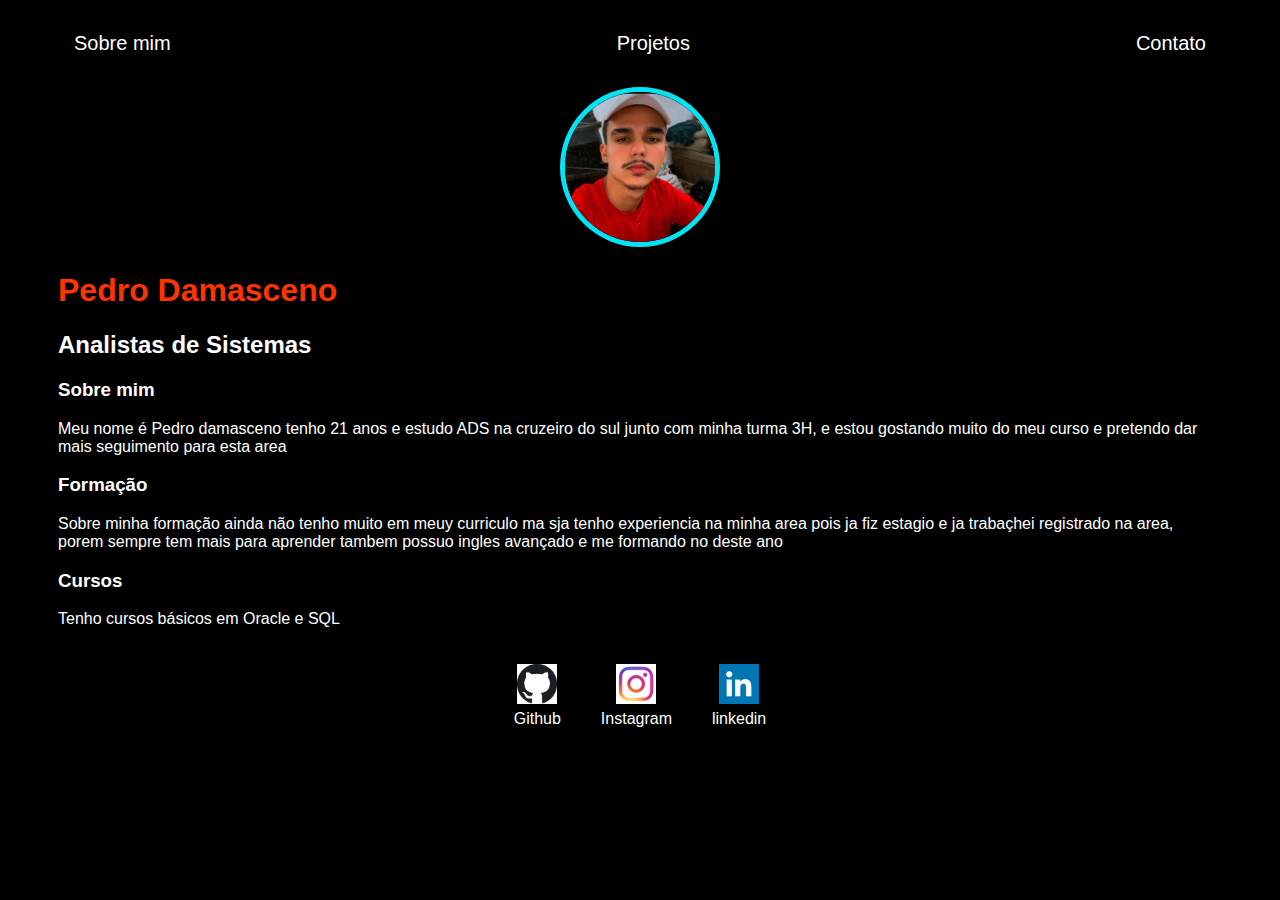
<file: index.html>
<!DOCTYPE html>
<html lang="en">

<head>
    <meta charset="UTF-8">
    <meta http-equiv="X-UA-Compatible" content="IE=edge">
    <meta name="viewport" content="width=device-width, initial-scale=1.0">
    <title>Pedro Damasceno</title>
    <link rel="stylesheet" href="index.css">
</head>

<body>
    <div class="container">
        <nav>
            <ul>
                <li>
                    <a href="index.html">Sobre mim</a>
                </li>
                <li>
                    <a href="project.html">Projetos</a>
                </li>
                <li>
                    <a href="contact.html">Contato</a>
                </li>
            </ul>
        </nav>

        <header>
            <div class="center">
                <img src="eu.jpg"></img>
            </div>
            <h1>Pedro Damasceno</h1>
            <h2>Analistas de Sistemas</h2>
        </header>

        <main>
            <section>
                <h3>Sobre mim</h3>
                <p>
                    Meu nome é Pedro damasceno tenho 21 anos e estudo ADS na cruzeiro do sul junto com minha turma 3H,
                    e estou gostando muito do meu curso e pretendo dar mais seguimento para esta area 
                    

                </p>
            </section>
            <section>
                <h3>Formação</h3>
                <p>
                    Sobre minha formação ainda não tenho muito em meuy curriculo ma sja tenho experiencia na minha area pois ja fiz estagio
                    e ja trabaçhei registrado na area, porem sempre tem mais para aprender tambem possuo ingles avançado e me formando no
                    deste ano
            <section>
                <h3>Cursos</h3>
                <p>
                    Tenho cursos básicos em Oracle e SQL
                </p>
            </section>
        </main>

        <footer>
            <a href="https://github.com/PedroDamas19" target="_blank" rel="noopener noreferrer">
                <img src="Github.png"></img>
                <p>Github</p>
                <a href="https://instagram.com/ow_damas?igshid=YmMyMTA2M2Y=" target="_blank" rel="noopener noreferrer">
                <img src="instagram.jpg"></img>
                <p>Instagram</p>
                <a href="https://www.linkedin.com/in/pedro-damasceno-aa3030248" target="_blank" rel="noopener noreferrer">
                    <img src="linkedin.jpg"></img>
                    <p>linkedin</p>
            </a>
            
         
        </footer>
    </div>

</body>

</html>
</file>
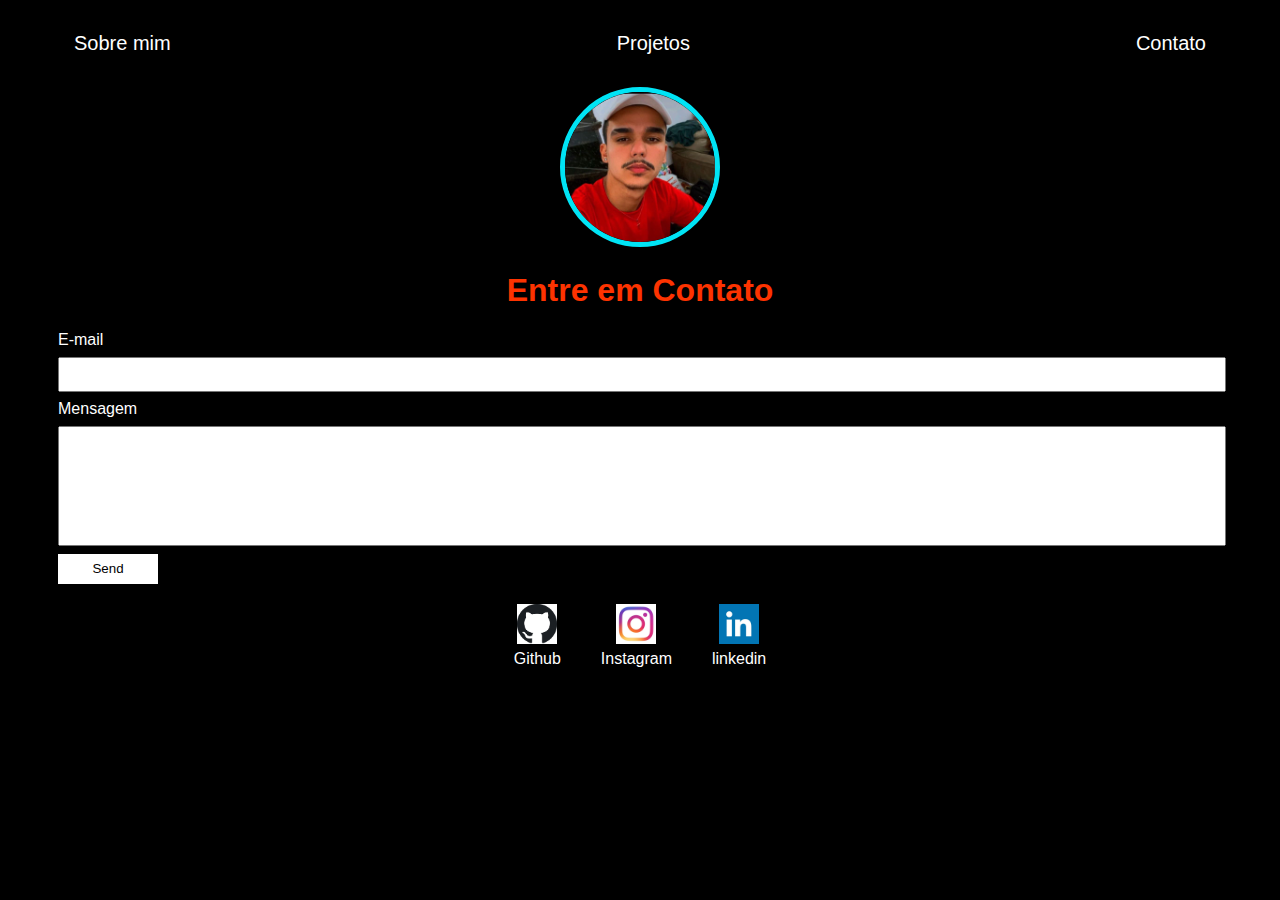
<file: contact.html>
<!DOCTYPE html>
<html lang="en">

<head>
    <meta charset="UTF-8">
    <meta http-equiv="X-UA-Compatible" content="IE=edge">
    <meta name="viewport" content="width=device-width, initial-scale=1.0">
    <title>Pedro Damasceno</title>
    <link rel="stylesheet" href="index.css">
</head>

<body>
    <div class="container">
        <nav>
            <ul>
                <li>
                    <a href="index.html">Sobre mim</a>
                </li>
                <li>
                    <a href="project.html">Projetos</a>
                </li>
                <li>
                    <a href="contact.html">Contato</a>
                </li>
            </ul>
        </nav>

        <header>
            <div class="center">
                <img src="eu.jpg" />
                <h1>Entre em Contato</h1>
            </div>

        </header>

        <section>
            <form class="contact-form">
                <div>
                    <label for="email">E-mail</label>
                    <input type="email" name="email" required>
                </div>
                <div>
                    <label for="message">Mensagem</label>
                    <input type="text" id="message" name="message" required>
                </div>
                <button type="submit">Send</button>

            </form>
        </section>

        <footer>
            <a href="https://github.com/PedroDamas19" target="_blank" rel="noopener noreferrer">
                <img src="Github.png"></img>
                <p>Github</p>
                <a href="https://instagram.com/ow_damas?igshid=YmMyMTA2M2Y=" target="_blank" rel="noopener noreferrer">
                    <img src="instagram.jpg"></img>
                    <p>Instagram</p>
                    <a href="https://www.linkedin.com/in/pedro-damasceno-aa3030248" target="_blank" rel="noopener noreferrer">
                        <img src="linkedin.jpg"></img>
                        <p>linkedin</p>
                    </a>
                </a>
            </a>
        </footer>
    </div>

</body>

</html>
</file>
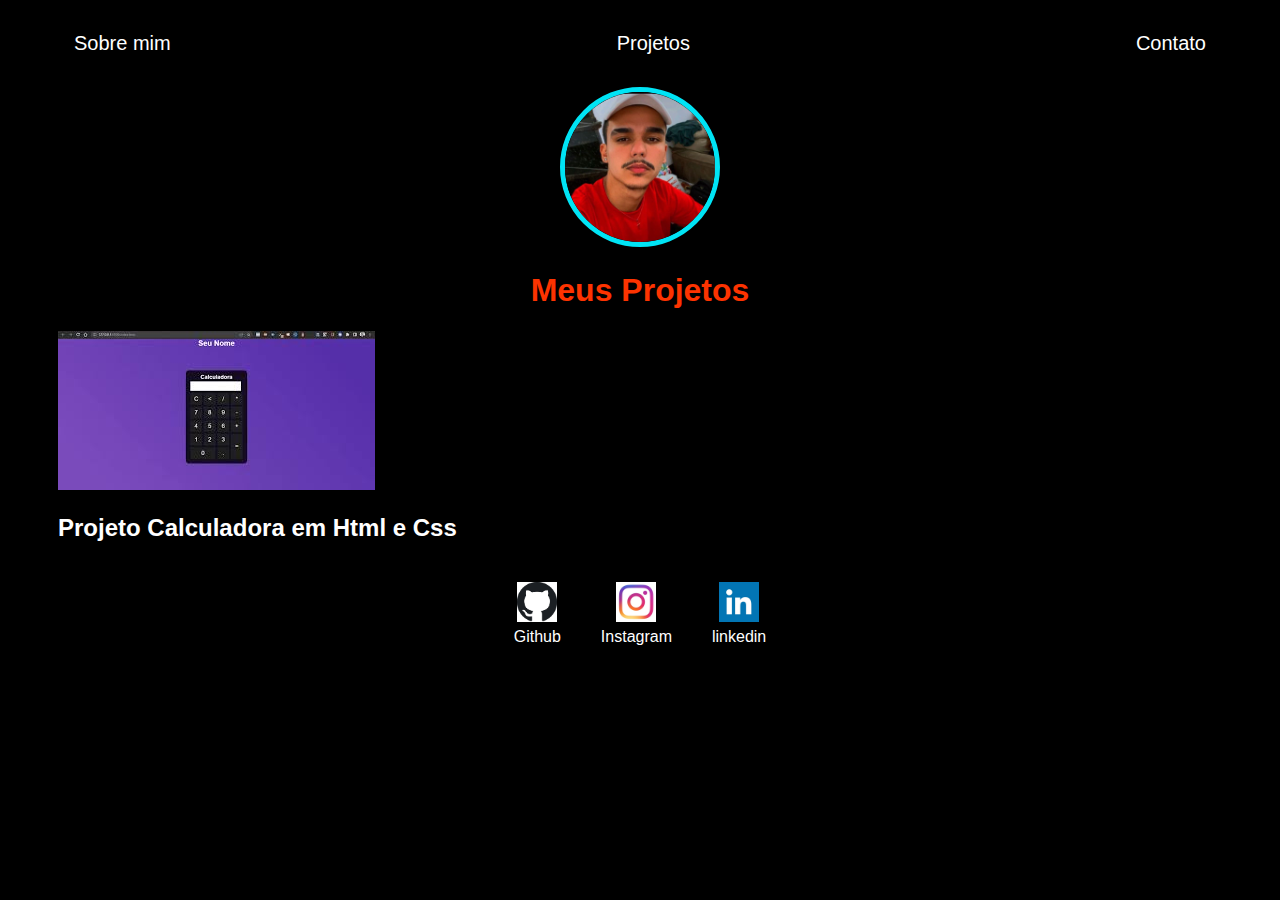
<file: project.html>
<!DOCTYPE html>
<html lang="en">

<head>
    <meta charset="UTF-8">
    <meta http-equiv="X-UA-Compatible" content="IE=edge">
    <meta name="viewport" content="width=device-width, initial-scale=1.0">
    <title>Pedro Damasceno</title>
    <link rel="stylesheet" href="index.css">
</head>

<body>
    <div class="container">
        <nav>
            <ul>
                <li>
                    <a href="index.html">Sobre mim</a>
                </li>
                <li>
                    <a href="project.html">Projetos</a>
                </li>
                <li>
                    <a href="contact.html">Contato</a>
                </li>
            </ul>
        </nav>

        <header>
            <div class="center">
                <img src="eu.jpg"/>
                <h1>Meus Projetos</h1>
            </div>
        </header>

        <main>
            <div class="projetos">
                <img src="projeto meu.jpg"/>
                <h2>Projeto Calculadora em Html e Css</h2>
            </div>
        </main>

        <footer>
            <a href="https://github.com/PedroDamas19" target="_blank" rel="noopener noreferrer">
                <img src="Github.png"></img>
                <p>Github</p>
                <a href="https://instagram.com/ow_damas?igshid=YmMyMTA2M2Y=" target="_blank" rel="noopener noreferrer">
                <img src="instagram.jpg"></img>
                <p>Instagram</p>
                <a href="https://www.linkedin.com/in/pedro-damasceno-aa3030248" target="_blank" rel="noopener noreferrer">
                    <img src="linkedin.jpg"></img>
                    <p>linkedin</p>
            </a>
            
         
        </footer>
    </div>

</body>

</html>
</file>
<file: index.css>
body {
    color: white;
    background-color: black;
    font-family: Arial, Helvetica, sans-serif;
}

ul {
    display: flex;
    justify-content: space-between;
    list-style-type: none;
    align-items: center;
    padding: 16px;
}

a {
    color: white;
    text-decoration: none;
}

header img {
    width: 150px;
    height: 150px;
    border-radius: 50%;
    border: 5px solid #00e4f5;
}

.center {
    text-align: center;
}

h1 {
    color: #fd3300;
}

footer img {
    width: 40px;
    height: 40px;
}

footer {
    display: flex;
    justify-content: center;
}

footer a {
    margin: 20px;
    text-align: center;
}

footer p {
    margin-top: 2px;
}

.container {
    padding: 0px 50px;
}

nav a {
    font-size: 20px;
}

nav a:hover {
    color: #4ddd25;
}

.contact-form input{
    width: 100%;
    padding: 8px 0;
    margin: 8px 0;
}

.contact-form input[type=text] {
    height: 100px;
}

button {
    color: black;
    background-color: white;
    border: none;
    width: 100px;
    height: 30px;
}
</file>
